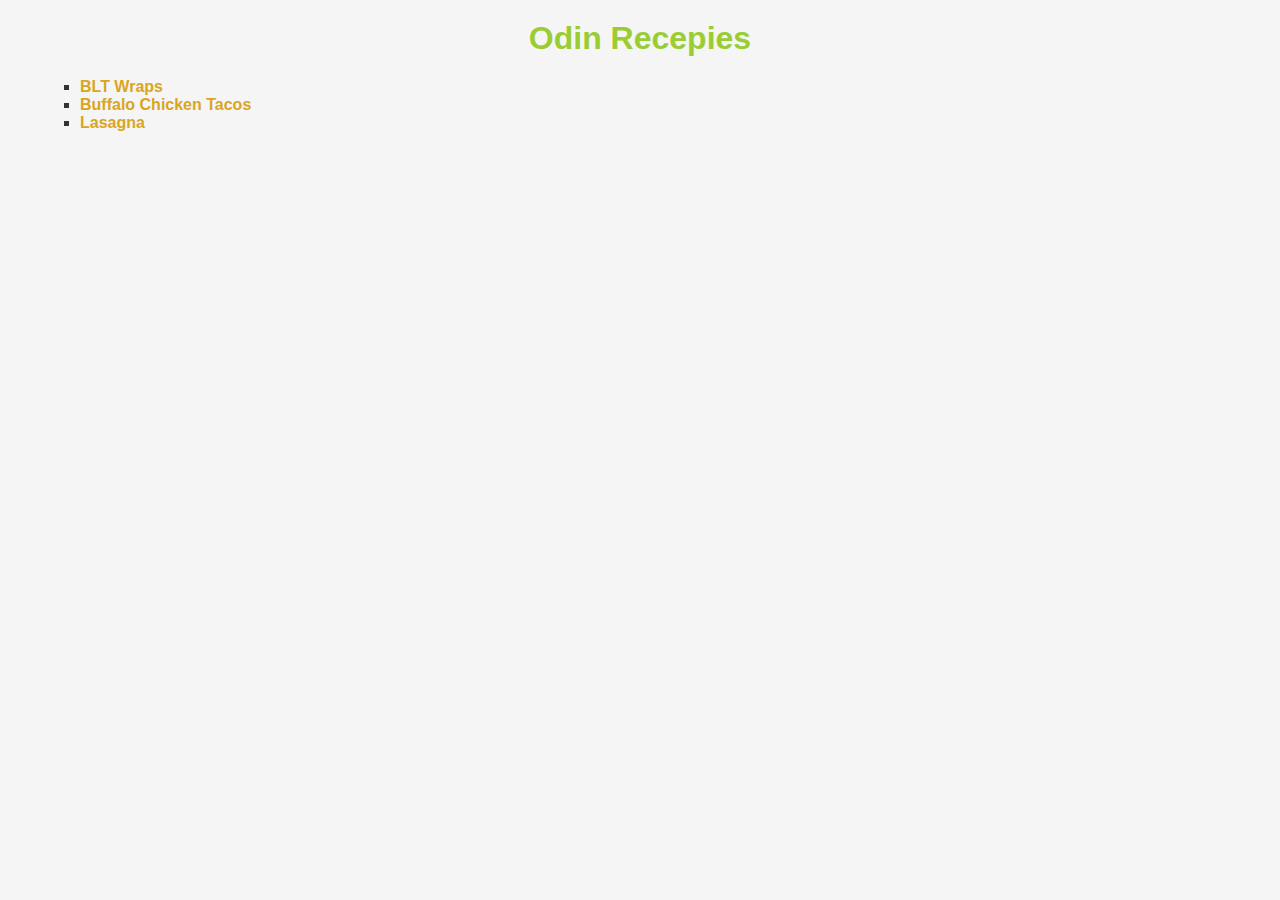
<file: index.html>
<!DOCTYPE html>
<html lang="en">
<head>
    <meta charset="UTF-8">
    <meta name="viewport" content="width=device-width, initial-scale=1.0">
    <title>Recepie Book</title>
    <link rel="stylesheet" href="./styles/style.css">
</head>
<body>
    <h1>Odin Recepies</h1>
    <ul>
        <li><a href="./recepies/blt-wraps.html">BLT Wraps</a></li>
        <li><a href="./recepies/buffalo-chicken-tacos.html">Buffalo Chicken Tacos</a></li>
        <li><a href="./recepies/lasagna.html">Lasagna</a></li>
    </ul>
</body>
</html>
</file>
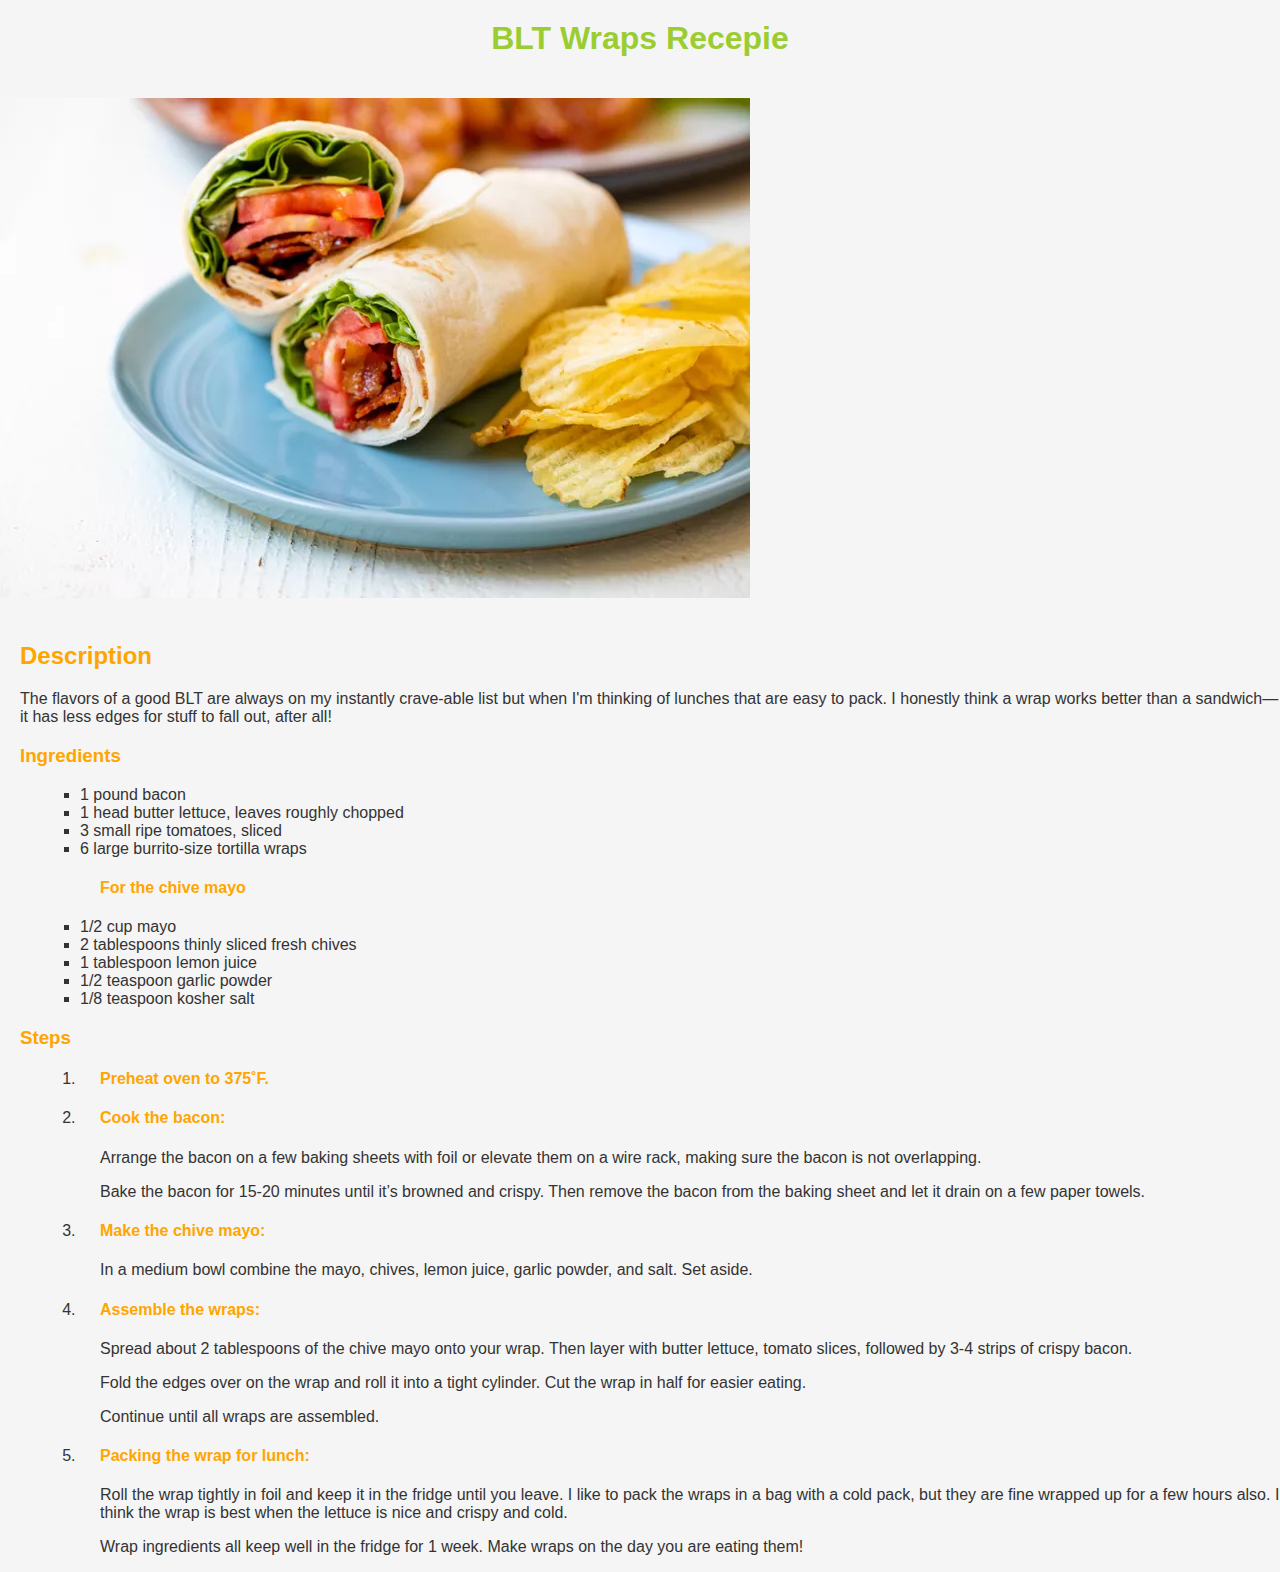
<file: recepies/blt-wraps.html>
<!DOCTYPE html>
<html lang="en">
<head>
    <meta charset="UTF-8">
    <meta name="viewport" content="width=device-width, initial-scale=1.0">
    <title>BLT Wraps</title>
    <link rel="stylesheet" href="../styles/style.css">
</head>
<body>
    <!-- Recepie taken from https://www.simplyrecipes.com/blt-wraps-recipe-5524667-->
    <h1>BLT Wraps Recepie</h1>
    <img src="../images/blt-wrap.webp" alt="Image of a BLT Wrap" height="350">
    <h2>Description</h2>
    <p>The flavors of a good BLT are always on my instantly crave-able list but when I'm thinking of lunches that are easy to pack. I honestly think a wrap works better than a sandwich—it has less edges for stuff to fall out, after all! </p>
    <h3>Ingredients</h3>
    <ul>
        <li>1 pound bacon</li>
        <li>1 head butter lettuce, leaves roughly chopped</li>
        <li>3 small ripe tomatoes, sliced</li>
        <li>6 large burrito-size tortilla wraps</li>
        <h4>For the chive mayo</h4>
        <li>1/2 cup mayo</li>
        <li>2 tablespoons thinly sliced fresh chives</li>
        <li>1 tablespoon lemon juice</li>
        <li>1/2 teaspoon garlic powder</li>
        <li>1/8 teaspoon kosher salt</li>
    </ul>
    <h3>Steps</h3>
    <ol>
        <li><h4>Preheat oven to 375˚F.</h4></li>
        <li><h4>Cook the bacon: </h4><p>Arrange the bacon on a few baking sheets with foil or elevate them on a wire rack, making sure the bacon is not overlapping.</p><p>Bake the bacon for 15-20 minutes until it’s browned and crispy. Then remove the bacon from the baking sheet and let it drain on a few paper towels.</p></li>
        <li><h4>Make the chive mayo: </h4><p>In a medium bowl combine the mayo, chives, lemon juice, garlic powder, and salt. Set aside.</p></li>
        <li><h4>Assemble the wraps:</h4><p>Spread about 2 tablespoons of the chive mayo onto your wrap. Then layer with butter lettuce, tomato slices, followed by 3-4 strips of crispy bacon. </p><p>Fold the edges over on the wrap and roll it into a tight cylinder. Cut the wrap in half for easier eating.</p><p>Continue until all wraps are assembled.</p></li>
        <li><h4>Packing the wrap for lunch: </h4><p>Roll the wrap tightly in foil and keep it in the fridge until you leave. I like to pack the wraps in a bag with a cold pack, but they are fine wrapped up for a few hours also. I think the wrap is best when the lettuce is nice and crispy and cold. </p><p>Wrap ingredients all keep well in the fridge for 1 week. Make wraps on the day you are eating them!</p></li>
    </ol>
</body>
</html>
</file>
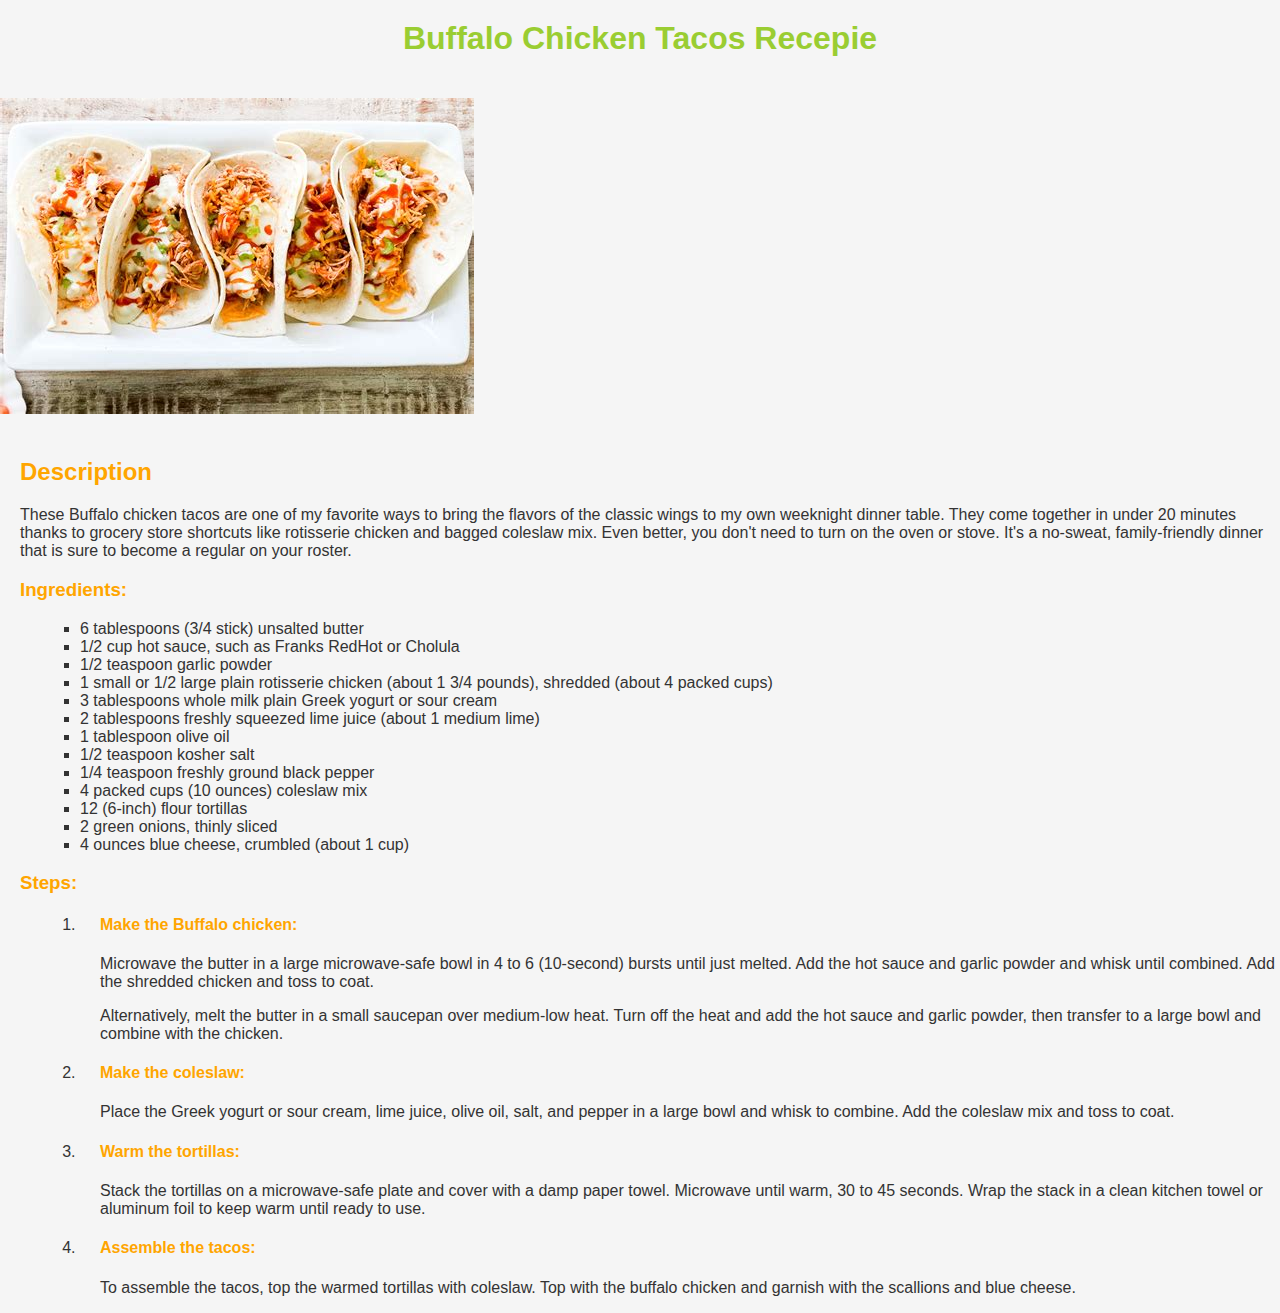
<file: recepies/buffalo-chicken-tacos.html>
<!DOCTYPE html>
<html lang="en">
<head>
    <meta charset="UTF-8">
    <meta name="viewport" content="width=`, initial-scale=1.0">
    <title>Buffalo Chicken Tacos</title>
    <link rel="stylesheet" href="../styles/style.css">
</head>
<body>
    <!-- the recepie was copied from https://www.simplyrecipes.com/buffalo-chicken-tacos-recipe-7567648 -->
    <h1>Buffalo Chicken Tacos Recepie</h1>
    <img src="../images/buffalo-chicken-tacos" alt="Image of Buffalo chicken tacos">
    <h2>Description</h2>
    <p>These Buffalo chicken tacos are one of my favorite ways to bring the flavors of the classic wings to my own weeknight dinner table. They come together in under 20 minutes thanks to grocery store shortcuts like rotisserie chicken and bagged coleslaw mix. Even better, you don't need to turn on the oven or stove. It's a no-sweat, family-friendly dinner that is sure to become a regular on your roster.</p>
    <h3>Ingredients:</h3>
    <ul>
        <li>6 tablespoons (3/4 stick) unsalted butter</li>
        <li>1/2 cup hot sauce, such as Franks RedHot or Cholula</li>
        <li>1/2 teaspoon garlic powder</li>
        <li>1 small or 1/2 large plain rotisserie chicken (about 1 3/4 pounds), shredded (about 4 packed cups)</li>
        <li>3 tablespoons whole milk plain Greek yogurt or sour cream</li>
        <li>2 tablespoons freshly squeezed lime juice (about 1 medium lime)</li>
        <li>1 tablespoon olive oil</li>
        <li>1/2 teaspoon kosher salt</li>
        <li>1/4 teaspoon freshly ground black pepper</li>
        <li>4 packed cups (10 ounces) coleslaw mix</li>
        <li>12 (6-inch) flour tortillas</li>
        <li>2 green onions, thinly sliced</li>
        <li>4 ounces blue cheese, crumbled (about 1 cup)</li>
    </ul>
    <h3>Steps:</h3>
    <ol>
        <li><h4>Make the Buffalo chicken:</h4><p>Microwave the butter in a large microwave-safe bowl in 4 to 6 (10-second) bursts until just melted. Add the hot sauce and garlic powder and whisk until combined. Add the shredded chicken and toss to coat. </p><p>Alternatively, melt the butter in a small saucepan over medium-low heat. Turn off the heat and add the hot sauce and garlic powder, then transfer to a large bowl and combine with the chicken.</p></li>
        <li><h4>Make the coleslaw:</h4><p>Place the Greek yogurt or sour cream, lime juice, olive oil, salt, and pepper in a large bowl and whisk to combine. Add the coleslaw mix and toss to coat.</p></li>
        <li><h4>Warm the tortillas: </h4><p>Stack the tortillas on a microwave-safe plate and cover with a damp paper towel. Microwave until warm, 30 to 45 seconds. Wrap the stack in a clean kitchen towel or aluminum foil to keep warm until ready to use.</p></li>
        <li><h4>Assemble the tacos:</h4><p>To assemble the tacos, top the warmed tortillas with coleslaw. Top with the buffalo chicken and garnish with the scallions and blue cheese.</p></li>
    </ol>
</body>
</html>
</file>
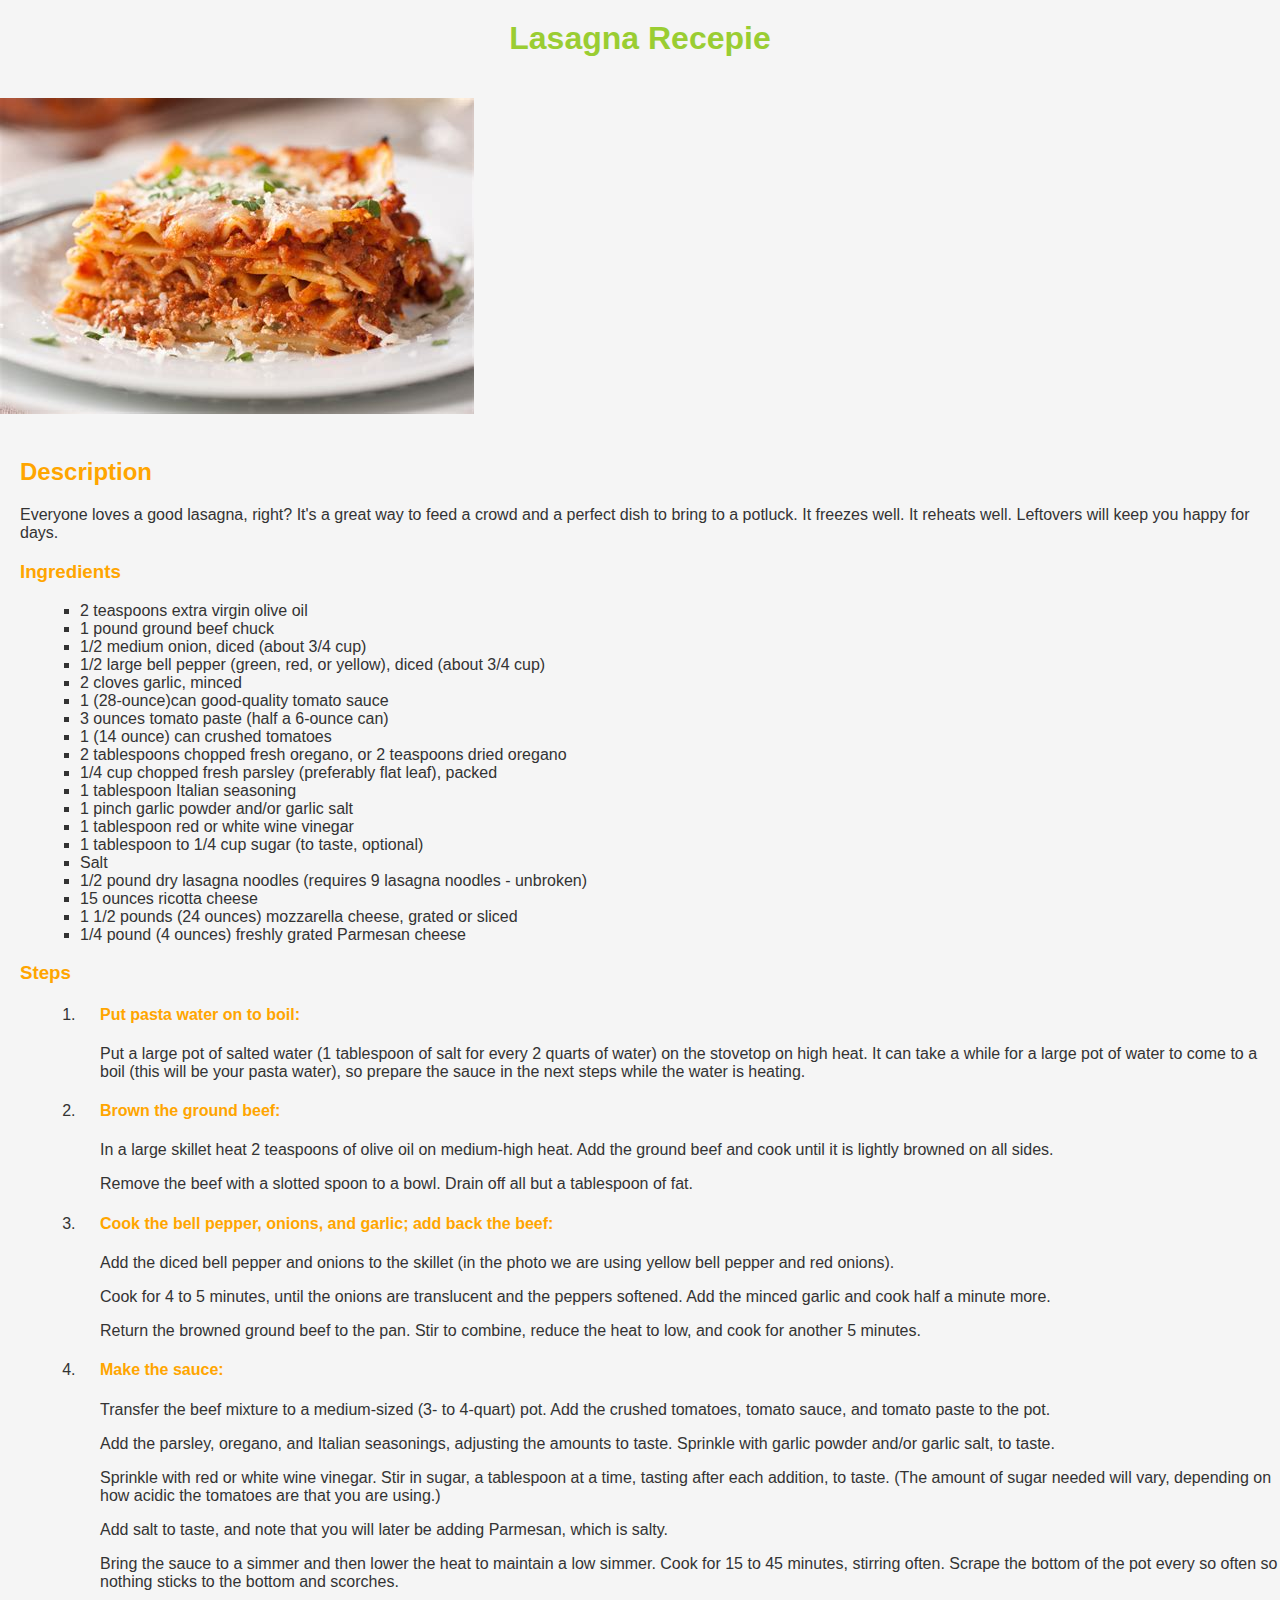
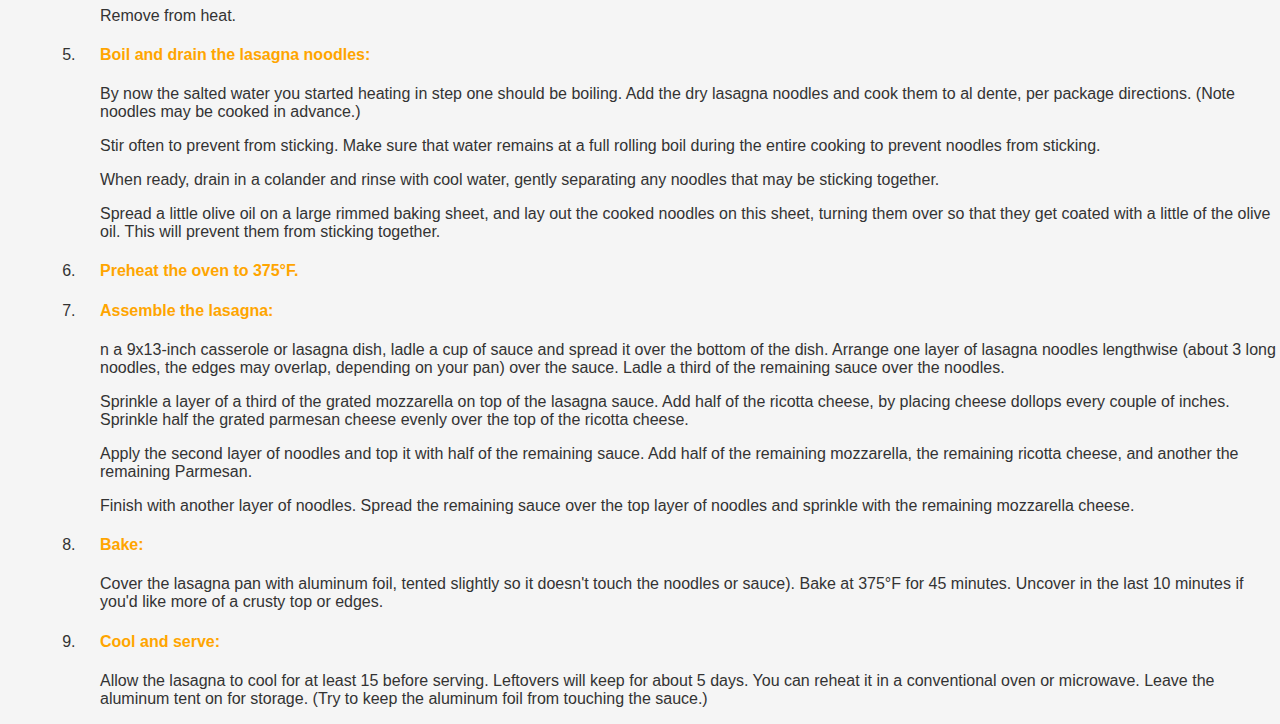
<file: recepies/lasagna.html>
<!DOCTYPE html>
<html lang="en">
<head>
    <meta charset="UTF-8">
    <meta name="viewport" content="width=device-width, initial-scale=1.0">
    <title>Lasagna</title>
    <link rel="stylesheet" href="../styles/style.css">
</head>
<body>
    <!-- the recepie was copied from https://www.simplyrecipes.com/recipes/lasagna/ -->
    <h1>Lasagna Recepie</h1>
    <img src="../images/lasagna" alt="Image of a lasagna">
    <h2>Description</h2>
    <p>Everyone loves a good lasagna, right? It's a great way to feed a crowd and a perfect dish to bring to a potluck. It freezes well. It reheats well. Leftovers will keep you happy for days.</p>
    <h3>Ingredients</h3>
    <ul>
        <li>2 teaspoons extra virgin olive oil</li>
        <li>1 pound ground beef chuck</li>
        <li>1/2 medium onion, diced (about 3/4 cup)</li>
        <li>1/2 large bell pepper (green, red, or yellow), diced (about 3/4 cup)</li>
        <li>2 cloves garlic, minced</li>
        <li>1 (28-ounce)can good-quality tomato sauce</li>
        <li>3 ounces tomato paste (half a 6-ounce can)</li>
        <li>1 (14 ounce) can crushed tomatoes</li>
        <li>2 tablespoons chopped fresh oregano, or 2 teaspoons dried oregano</li>
        <li>1/4 cup chopped fresh parsley (preferably flat leaf), packed</li>
        <li>1 tablespoon Italian seasoning</li>
        <li>1 pinch garlic powder and/or garlic salt</li>
        <li>1 tablespoon red or white wine vinegar</li>
        <li>1 tablespoon to 1/4 cup sugar (to taste, optional)</li>
        <li>Salt</li>
        <li>1/2 pound dry lasagna noodles (requires 9 lasagna noodles - unbroken)</li>
        <li>15 ounces ricotta cheese</li>
        <li>1 1/2 pounds (24 ounces) mozzarella cheese, grated or sliced</li>
        <li>1/4 pound (4 ounces) freshly grated Parmesan cheese</li>
    </ul>
    <h3>Steps</h3>
    <ol>
        <li><h4>Put pasta water on to boil:</h4><p>Put a large pot of salted water (1 tablespoon of salt for every 2 quarts of water) on the stovetop on high heat. It can take a while for a large pot of water to come to a boil (this will be your pasta water), so prepare the sauce in the next steps while the water is heating.</p></li>
        <li><h4>Brown the ground beef:
        </h4><p>In a large skillet heat 2 teaspoons of olive oil on medium-high heat. Add the ground beef and cook until it is lightly browned on all sides.</p><p>Remove the beef with a slotted spoon to a bowl. Drain off all but a tablespoon of fat.</p></li>
        <li><h4>Cook the bell pepper, onions, and garlic; add back the beef:</h4><p>Add the diced bell pepper and onions to the skillet (in the photo we are using yellow bell pepper and red onions).</p><p>Cook for 4 to 5 minutes, until the onions are translucent and the peppers softened. Add the minced garlic and cook half a minute more.</p><p>Return the browned ground beef to the pan. Stir to combine, reduce the heat to low, and cook for another 5 minutes.</p></li>
        <li><h4>Make the sauce:</h4><p>Transfer the beef mixture to a medium-sized (3- to 4-quart) pot. Add the crushed tomatoes, tomato sauce, and tomato paste to the pot.</p><p>Add the parsley, oregano, and Italian seasonings, adjusting the amounts to taste. Sprinkle with garlic powder and/or garlic salt, to taste.</p><p>Sprinkle with red or white wine vinegar. Stir in sugar, a tablespoon at a time, tasting after each addition, to taste. (The amount of sugar needed will vary, depending on how acidic the tomatoes are that you are using.)</p><p>Add salt to taste, and note that you will later be adding Parmesan, which is salty.</p><p>Bring the sauce to a simmer and then lower the heat to maintain a low simmer. Cook for 15 to 45 minutes, stirring often. Scrape the bottom of the pot every so often so nothing sticks to the bottom and scorches.</p><p>Remove from heat.</p></li>
        <li><h4>Boil and drain the lasagna noodles:</h4><p>By now the salted water you started heating in step one should be boiling. Add the dry lasagna noodles and cook them to al dente, per package directions. (Note noodles may be cooked in advance.)</p><p>Stir often to prevent from sticking. Make sure that water remains at a full rolling boil during the entire cooking to prevent noodles from sticking.</p><p>When ready, drain in a colander and rinse with cool water, gently separating any noodles that may be sticking together.</p><p>Spread a little olive oil on a large rimmed baking sheet, and lay out the cooked noodles on this sheet, turning them over so that they get coated with a little of the olive oil. This will prevent them from sticking together.</p></li>
        <li><h4>Preheat the oven to 375°F.</h4></li>
        <li><h4>Assemble the lasagna:</h4><p>n a 9x13-inch casserole or lasagna dish, ladle a cup of sauce and spread it over the bottom of the dish. Arrange one layer of lasagna noodles lengthwise (about 3 long noodles, the edges may overlap, depending on your pan) over the sauce. Ladle a third of the remaining sauce over the noodles.</p><p>Sprinkle a layer of a third of the grated mozzarella on top of the lasagna sauce. Add half of the ricotta cheese, by placing cheese dollops every couple of inches. Sprinkle half the grated parmesan cheese evenly over the top of the ricotta cheese.</p><p>Apply the second layer of noodles and top it with half of the remaining sauce. Add half of the remaining mozzarella, the remaining ricotta cheese, and another the remaining Parmesan.</p><p>Finish with another layer of noodles. Spread the remaining sauce over the top layer of noodles and sprinkle with the remaining mozzarella cheese.</p></li>
        <li><h4>Bake:</h4><p>Cover the lasagna pan with aluminum foil, tented slightly so it doesn't touch the noodles or sauce). Bake at 375°F for 45 minutes. Uncover in the last 10 minutes if you'd like more of a crusty top or edges.</p></li>
        <li><h4>Cool and serve:</h4><p>Allow the lasagna to cool for at least 15 before serving. Leftovers will keep for about 5 days. You can reheat it in a conventional oven or microwave. Leave the aluminum tent on for storage. (Try to keep the aluminum foil from touching the sauce.)</p></li>
    </ol>
</body>
</html>
</file>
<file: styles/style.css>
body{
    font-family: Arial, sans-serif;
    background-color: whitesmoke;
    color: #333;
    margin: 0;
    padding: 0;
}
h1 {
    color: yellowgreen;
    text-align: center;
    margin-top: 20px;
}

h2, h3, h4 {
    color: orange;
    margin-left: 20px;
}

p {
    font-size: 16px;
    margin-left: 20px;
}

ul {
    list-style-type: square;
    margin-left: 40px;
}

ol {
    margin-left: 40px;
}

img {    
    margin: 20px auto;
    max-width: 100%;
    height: auto;
}

a {
    font-weight: bold;
    color: #daa520;
    text-decoration: none;
}

a:hover {
    text-decoration: underline;
}
</file>
